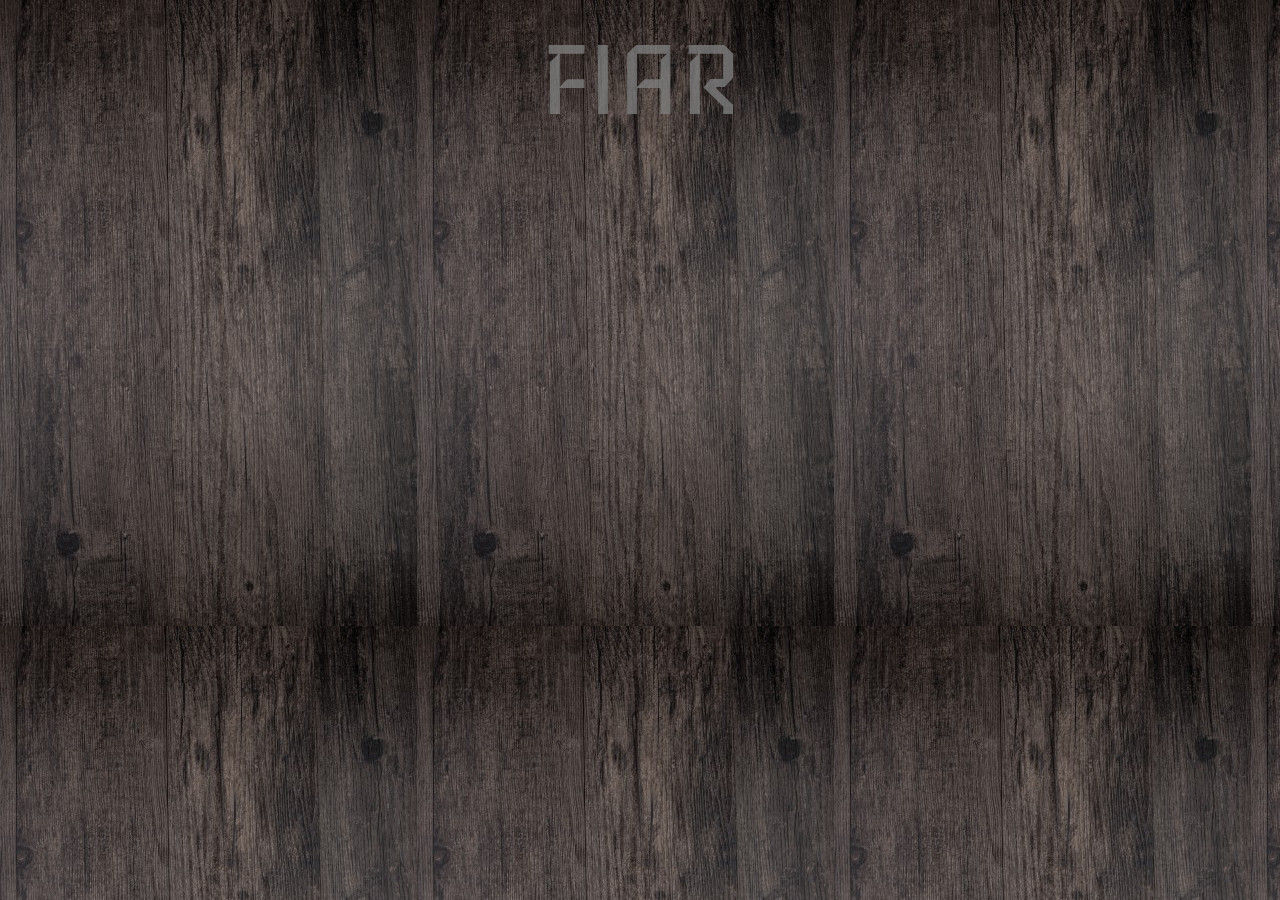
<file: platforms/browser/www/index.html>
<!DOCTYPE html>
<html>

<head>
    <meta charset="utf-8" />
    <meta name="format-detection" content="telephone=no" />
    <meta name="msapplication-tap-highlight" content="no" />
    <meta name="viewport" content="user-scalable=no, initial-scale=1, maximum-scale=1, minimum-scale=1, width=device-width" />
    <!-- This is a wide open CSP declaration. To lock this down for production, see below. -->
    <meta http-equiv="Content-Security-Policy" content="default-src * 'unsafe-inline'; style-src 'self' 'unsafe-inline'; media-src *" />
    <!-- Good default declaration:
    * gap: is required only on iOS (when using UIWebView) and is needed for JS->native communication
    * https://ssl.gstatic.com is required only on Android and is needed for TalkBack to function properly
    * Disables use of eval() and inline scripts in order to mitigate risk of XSS vulnerabilities. To change this:
        * Enable inline JS: add 'unsafe-inline' to default-src
        * Enable eval(): add 'unsafe-eval' to default-src
    * Create your own at http://cspisawesome.com
    -->
    <!-- <meta http-equiv="Content-Security-Policy" content="default-src 'self' data: gap: 'unsafe-inline' https://ssl.gstatic.com; style-src 'self' 'unsafe-inline'; media-src *" /> -->
    <link rel="stylesheet" type="text/css" href="css/dialog/demo.css" />
    <link rel="stylesheet" type="text/css" href="css/index.css" />
    <title>FIAR Menu</title>
    <script src="js/jquery-3.2.1.min.js"></script>
    <script type="text/javascript" src="js/index.js"></script>
</head>

<body>
  <div id="menu">
    <h1 id="gameTitle">FIAR</h1>
    <a type="button" href="play.html" id="play" class="menuButton"><button>Play</button></a>
    <a type="button" href="howto.html" id="howToPlay" class="menuButton"><button>How To Play</button></a>
    <a type="button" id="about" class="menuButton"><button>About</button></a>
  </div>
</body>

</html>
</file>
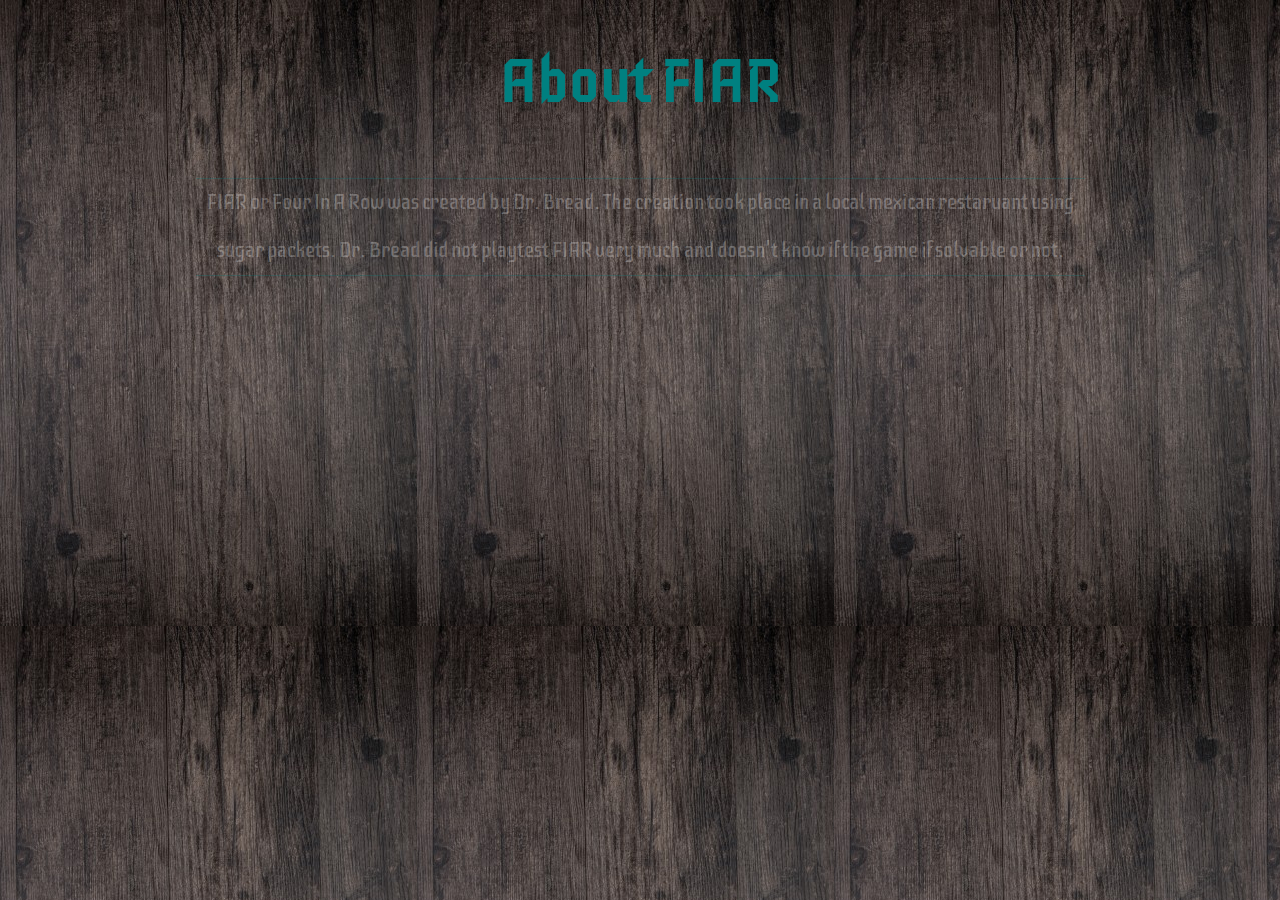
<file: www/about.html>
<!DOCTYPE html>
<html>

<head>
    <meta charset="utf-8" />
    <meta name="format-detection" content="telephone=no" />
    <meta name="msapplication-tap-highlight" content="no" />
    <meta name="viewport" content="user-scalable=no, initial-scale=1, maximum-scale=1, minimum-scale=1, width=device-width" />
    <!-- This is a wide open CSP declaration. To lock this down for production, see below. -->
    <meta http-equiv="Content-Security-Policy" content="default-src * 'unsafe-inline'; style-src 'self' 'unsafe-inline'; media-src *" />
    <!-- Good default declaration:
    * gap: is required only on iOS (when using UIWebView) and is needed for JS->native communication
    * https://ssl.gstatic.com is required only on Android and is needed for TalkBack to function properly
    * Disables use of eval() and inline scripts in order to mitigate risk of XSS vulnerabilities. To change this:
        * Enable inline JS: add 'unsafe-inline' to default-src
        * Enable eval(): add 'unsafe-eval' to default-src
    * Create your own at http://cspisawesome.com
    -->
    <!-- <meta http-equiv="Content-Security-Policy" content="default-src 'self' data: gap: 'unsafe-inline' https://ssl.gstatic.com; style-src 'self' 'unsafe-inline'; media-src *" /> -->
    <link rel="stylesheet" type="text/css" href="css/about.css" />
    <title>About FIAR</title>
    <script src="js/jquery-3.2.1.min.js"></script>
</head>

<body>
  <h1>
    About FIAR
  </h1>
  <ul class="firstFadeIn">
    <li>FIAR or Four In A Row was created by Dr. Bread.
      The creation took place in a local mexican restaruant using sugar packets.
      Dr. Bread did not playtest FIAR very much and doesn't know if the game if solvable or not.</li>
  </ul>
  <h2 class="secondFadeIn">
    FIAR pronunciation
  </h2>
  <ul class="thirdFadeIn">
    <li>Gnouw dis ees pawd wrasing</li>
  </ul>
  <h2 class="thirdFadeIn">
    Disclaimer
  </h2>
  <ul class="thirdFadeIn">
    <li>If you make your own game based off of FIAR, at least let me know about it and maybe give me like 2 dollars.</li>
  </ul>
  <a type="button" href="index.html" id="back" class="menuButton"><button>Back To Menu</button></a>
</body>

<script>
  $(function() {
    $('h1').fadeIn(500,function() {
      $('.firstFadeIn').fadeIn(500,function() {
        $('.secondFadeIn').fadeIn(500,function() {
          $('.thirdFadeIn').fadeIn(500,function() {
            $('#back').fadeIn(500);
          });
        });
      });
    });
  });
</script>

</html>
</file>
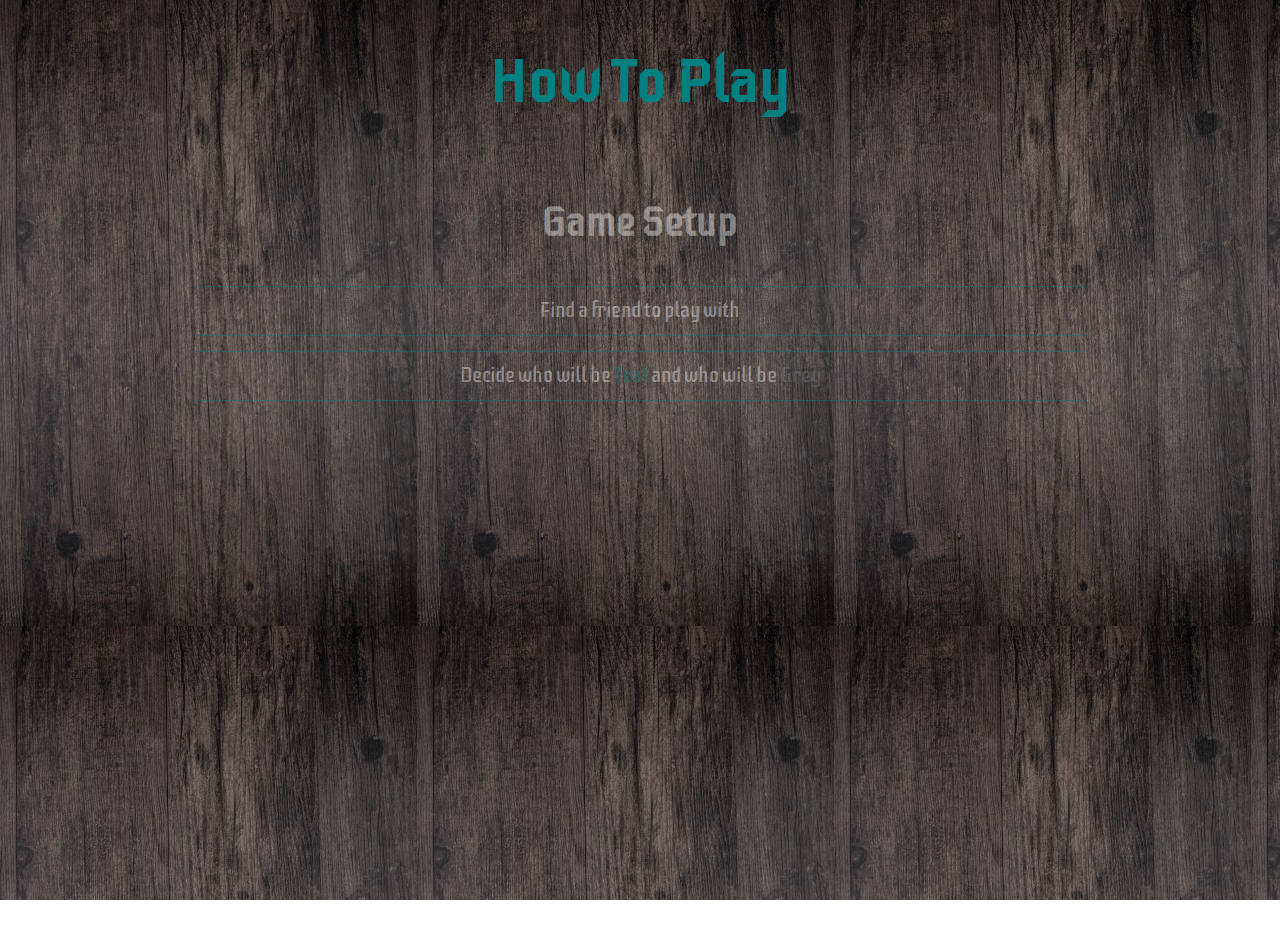
<file: www/howto.html>
<html>

  <head>
    <meta charset="utf-8" />
    <meta name="format-detection" content="telephone=no" />
    <meta name="msapplication-tap-highlight" content="no" />
    <meta name="viewport" content="user-scalable=no, initial-scale=1, maximum-scale=1, minimum-scale=1, width=device-width" />
    <!-- This is a wide open CSP declaration. To lock this down for production, see below. -->
    <meta http-equiv="Content-Security-Policy" content="default-src * 'unsafe-inline'; style-src 'self' 'unsafe-inline'; media-src *" />
    <!-- Good default declaration:
    * gap: is required only on iOS (when using UIWebView) and is needed for JS->native communication
    * https://ssl.gstatic.com is required only on Android and is needed for TalkBack to function properly
    * Disables use of eval() and inline scripts in order to mitigate risk of XSS vulnerabilities. To change this:
        * Enable inline JS: add 'unsafe-inline' to default-src
        * Enable eval(): add 'unsafe-eval' to default-src
    * Create your own at http://cspisawesome.com
    -->
    <!-- <meta http-equiv="Content-Security-Policy" content="default-src 'self' data: gap: 'unsafe-inline' https://ssl.gstatic.com; style-src 'self' 'unsafe-inline'; media-src *" /> -->
    <link rel="stylesheet" type="text/css" href="css/howto.css" />
    <script src="js/jquery-3.2.1.min.js"></script>
</head>
  <body>
    <h1>
      How To Play
    </h1>

    <h2 class="firstFadeIn">Game Setup</h2>
    <ul class="firstFadeIn">
      <li><span style="padding:2px">Find a friend to play with</span></li>
      <li>Decide who will be
        <span style="color:teal">Teal</span> and who will be
        <span style="color:grey">Grey</span>
      </li>
    </ul>

    <h2 class="secondFadeIn">Game Objective</h2>
    <ul class="secondFadeIn">
      <li>You win if you line up four of your tiles in a row either vertially, horizontally, or diagonally</li>
      <li>Four in a row verticallly:</li>
      <img src="img/VerticalWin.jpg" style="width:250px;height:250px;">
      <li>Four in a row horizontally</li>
      <img src="img/HorizontalWin.jpg" style="width:250px;height:250px;">
      <li>Four in a row diagonally</li>
      <img src="img/DiagonalWin.jpg" style="width:250px;height:250px;">
    </ul>

    <h2 class="thirdFadeIn">Turn Order</h2>
    <ul class="thirdFadeIn">
      <li><span style="color:teal">Teal</span> has the first move</li>
      <li>On your turn, you can slide any one tile into an empy space, even your friend's tiles</li>
      <li>You can slide a tile only a distance of one space</li>
      <li>Once you let go of your tile, pass the phone to your friend for their turn</li>
      <li>You cannot move a tile that was last moved by your friend</li>
      <li>The white dotted line arround a tile means that tile was last moved</li>
    </ul>

    <a type="button" href="index.html" id="back" class="menuButton"><button>Back To Menu</button></a>
  </body>

  <script>
    $(function() {
      $('h1').fadeIn(500,function() {
        $('.firstFadeIn').fadeIn(500,function() {
          $('.secondFadeIn').fadeIn(500,function() {
            $('.thirdFadeIn').fadeIn(500,function() {
              $('#back').fadeIn(500);
            });
          });
        });
      });
    });
  </script>
</html>
</file>
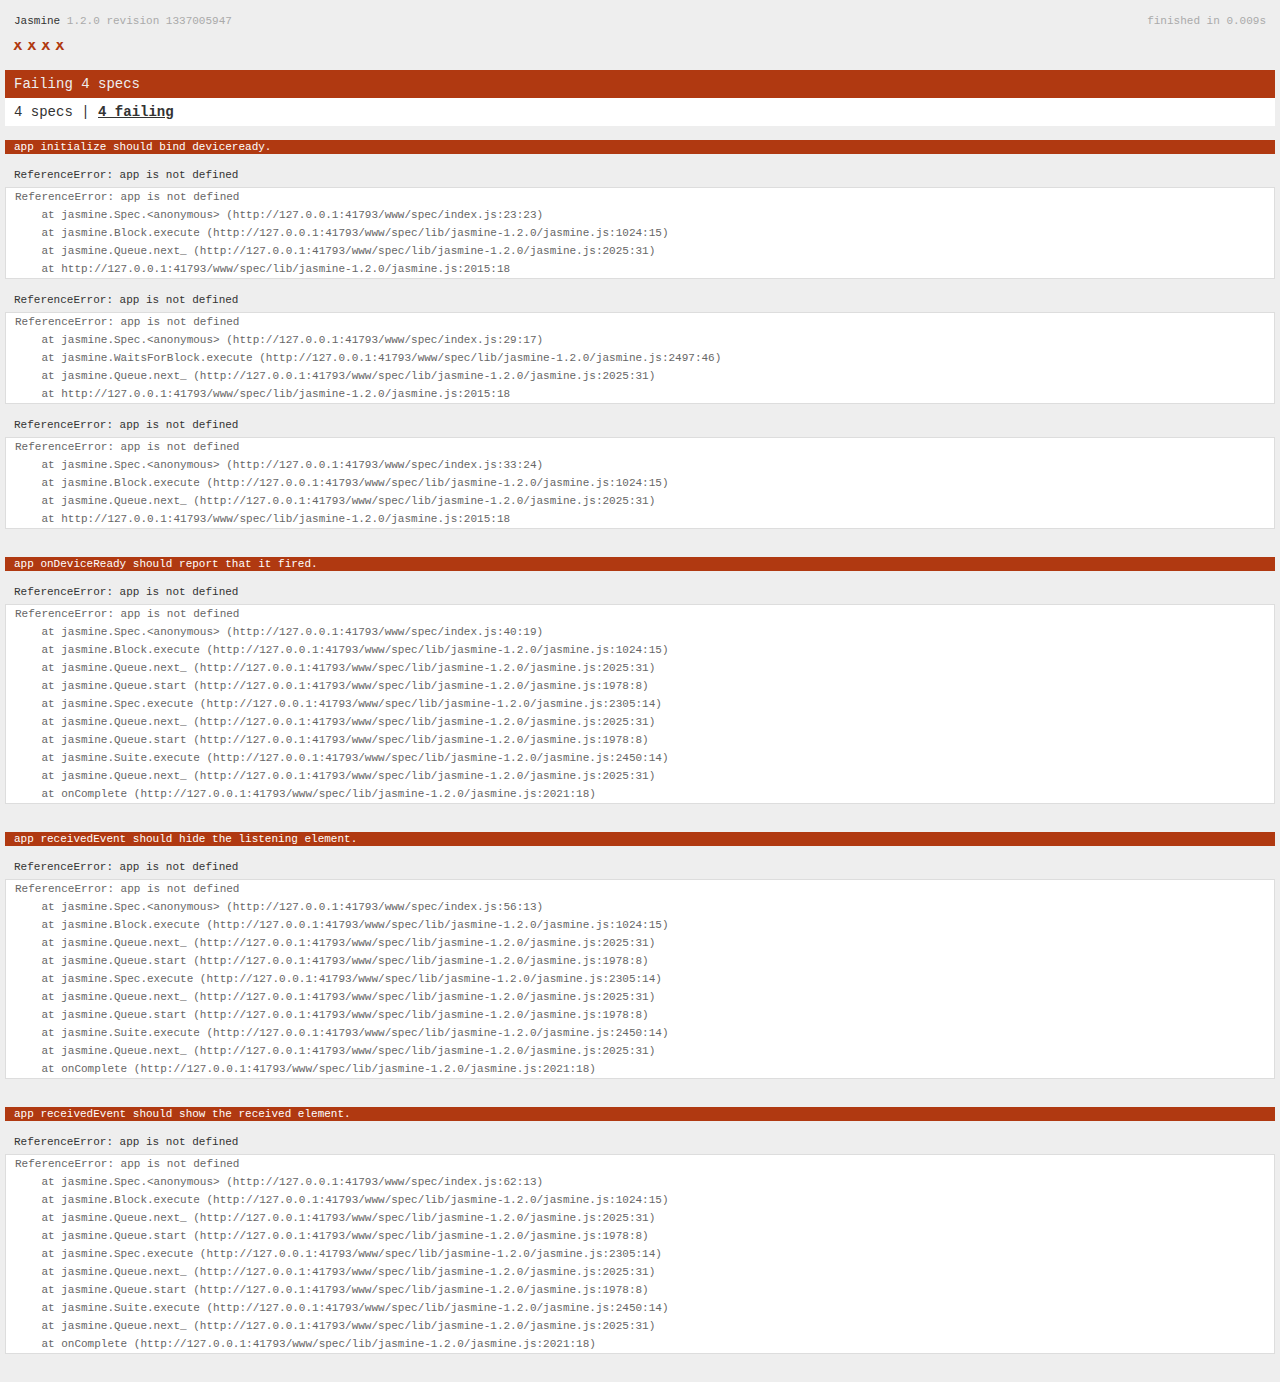
<file: www/spec.html>
<!DOCTYPE html>
<!--
    Licensed to the Apache Software Foundation (ASF) under one
    or more contributor license agreements.  See the NOTICE file
    distributed with this work for additional information
    regarding copyright ownership.  The ASF licenses this file
    to you under the Apache License, Version 2.0 (the
    "License"); you may not use this file except in compliance
    with the License.  You may obtain a copy of the License at

    http://www.apache.org/licenses/LICENSE-2.0

    Unless required by applicable law or agreed to in writing,
    software distributed under the License is distributed on an
    "AS IS" BASIS, WITHOUT WARRANTIES OR CONDITIONS OF ANY
     KIND, either express or implied.  See the License for the
    specific language governing permissions and limitations
    under the License.
-->
<html>
    <head>
        <title>Jasmine Spec Runner</title>

        <!-- jasmine source -->
        <link rel="shortcut icon" type="image/png" href="spec/lib/jasmine-1.2.0/jasmine_favicon.png">
        <link rel="stylesheet" type="text/css" href="spec/lib/jasmine-1.2.0/jasmine.css">
        <script type="text/javascript" src="spec/lib/jasmine-1.2.0/jasmine.js"></script>
        <script type="text/javascript" src="spec/lib/jasmine-1.2.0/jasmine-html.js"></script>

        <!-- include source files here... -->
        <script type="text/javascript" src="js/index.js"></script>

        <!-- include spec files here... -->
        <script type="text/javascript" src="spec/helper.js"></script>
        <script type="text/javascript" src="spec/index.js"></script>

        <script type="text/javascript">
            (function() {
                var jasmineEnv = jasmine.getEnv();
                jasmineEnv.updateInterval = 1000;

                var htmlReporter = new jasmine.HtmlReporter();

                jasmineEnv.addReporter(htmlReporter);

                jasmineEnv.specFilter = function(spec) {
                    return htmlReporter.specFilter(spec);
                };

                var currentWindowOnload = window.onload;

                window.onload = function() {
                    if (currentWindowOnload) {
                        currentWindowOnload();
                    }
                    execJasmine();
                };

                function execJasmine() {
                    jasmineEnv.execute();
                }
            })();
        </script>
    </head>
    <body>
        <div id="stage" style="display:none;"></div>
    </body>
</html>
</file>
<file: platforms/browser/www/css/dialog/demo.css>
@font-face {
    font-family: appFont;
    src: url(fonts/Iceberg-Regular.ttf);
}

*, *:after, *:before { -webkit-box-sizing: border-box; box-sizing: border-box; }
.clearfix:before, .clearfix:after { content: ''; display: table; }
.clearfix:after { clear: both; }

body {
	background: #cae4b6;
	color: black;
	font-weight: 400;
	font-size: 1em;
	font-family: appFont;
}

a, button {
	color: #74716D;
	text-decoration: none;
	outline: none;
}

a:hover, a:focus {
	color: #c94e50;
	outline: none;
}

button {
	padding: 1em 1em;
	outline: none;
	font-weight: 600;
	border: none;
	color: teal;
	background: black;
}

.content {
	max-width: 1000px;
	padding: 0 1em;
	margin: 0 auto;
	text-align: center;
	-webkit-touch-callout: none;
	-webkit-user-select: none;
	-khtml-user-select: none;
	-moz-user-select: none;
	-ms-user-select: none;
	user-select: none;
}

.button-wrap {
	font-size: 1.25em;
  margin-left: 7%;
}

button.trigger {
	background: black;
	color: #fff;
	border: none;
}

.menu {
	display: -webkit-flex;
	display: flex;
	-webkit-flex-wrap: wrap;
	flex-wrap: wrap;
}

.menu:before, .menu:after { content: ''; display: table; }
.menu:after { clear: both; }

.menu > div {
	flex: auto;
	text-align: left;
	margin: 0.25em;
	padding: 2em 3em;
	background: rgba(255,255,255,0.2);
}

.menu h2 {
	margin: 0 0 0.25em;
	padding: 0 0 0.25em;
	letter-spacing: 1px;
	text-transform: uppercase;
	font-size: 72.25%;
	color: #9BA890;
}

.menu ul {
	padding: 0;
	margin: 0;
	list-style: none;
}

.menu ul:not(:last-of-type) {
	padding-bottom: 2em;
}

.menu ul li a {
	display: block;
	font-weight: bold;
	padding: 0.25em 0;
	font-size: 145%;
}

.menu ul li a.current-demo {
	color: #fff;
}

/* Header */
.codrops-header {
	padding: 2.75em 0 3em;
	letter-spacing: -1px;
}

.codrops-header h1 {
	font-size: 3.65em;
	line-height: 1;
	margin: 0;
}

.codrops-header h1 span {
	display: block;
	width: 15em;
	font-size: 21%;
	padding: 1em 0;
	margin: 0 auto;
	text-transform: uppercase;
	letter-spacing: 2px;
	position: relative;
}

.codrops-header h1 span::before,
.codrops-header h1 span::after {
	content: '';
	position: absolute;
	width: 25%;
	height: 2px;
	top: 50%;
	margin-top: -1px;
	background: #c94e50;
}

.codrops-header h1 span::before {
	right: 100%;
}

.codrops-header h1 span::after {
	left: 100%;
}

/* To Navigation Style */
.codrops-links {
	text-transform: uppercase;
	font-size: 1.25em;
	font-weight: 200;
}

.codrops-links a {
	display: inline-block;
	padding: 0.5em 0;
	margin: 0.5em;
	text-decoration: none;
	letter-spacing: 1px;
}

.codrops-icon span {
	display: none;
}

.codrops-icon:before {
	margin: 0 4px;
	text-transform: none;
	font-weight: normal;
	font-style: normal;
	font-variant: normal;
	font-family: 'codropsicons';
	line-height: 1;
	speak: none;
	-webkit-font-smoothing: antialiased;
}

.codrops-icon-drop:before {
	content: "\e001";
}

.codrops-icon-prev:before {
	content: "\e004";
}

/* Related demos */
.related {
	margin-top: 8em;
	clear: both;
	padding: 1em 0 20em;
	font-weight: bold;
}

.related > a {
	display: inline-block;
}
</file>
<file: www/css/about.css>
@font-face {
    font-family: appFont;
    src: url(fonts/Iceberg-Regular.ttf);
}

ul {
  display: none;
  list-style-type: none;
  padding: 5px;
}

li {
  border-top: 1px solid teal;
  border-bottom: 1px solid teal;
  line-height: 48px;
  margin-top: 15px;
  margin-left: 15%;
  margin-right: 15%;
}

body {
  background-image:url(../img/wooden-texture-background.jpg);
  background-attachment: fixed;
  height: 100%;
  width: 100%;
  margin: 0;
  text-align: center;
  font-size: 20px;
  font-family: appFont;
  color: white;
}

h1 {
  display: none;
  color: teal;
  font-size: 3em;
  margin-top: 45px;
}

h2{
  display: none;
  text-align:center;
  position:relative;
  margin: auto;
  font-size: 2em;
  margin-top: 80px;
}

button {
  height: 50px;
  width: 50%;
  border-radius: 10px;
  font-size: 1.25em;
  font-family: appFont;
  margin-bottom: 25px;
  outline: none;
  border: none;
  color: teal;
  background: black;
}

#back {
  display: none;
}
</file>
<file: www/css/howto.css>
@font-face {
    font-family: appFont;
    src: url(fonts/Iceberg-Regular.ttf);
}

ul {
  display: none;
  list-style-type: none;
  padding: 5px;
}

li {
  border-top: 1px solid teal;
  border-bottom: 1px solid teal;
  line-height: 48px;
  margin-top: 15px;
  margin-left: 15%;
  margin-right: 15%;
}

body {
  background-image:url(../img/wooden-texture-background.jpg);
  background-attachment: fixed;
  height: 100%;
  width: 100%;
  margin: 0;
  text-align: center;
  font-size: 20px;
  font-family: appFont;
  color: white;
}

h1 {
  display: none;
  color: teal;
  font-size: 3em;
  margin-top: 45px;
}

h2{
  display: none;
  text-align:center;
  position:relative;
  margin: auto;
  font-size: 2em;
  margin-top: 80px;
}

button {
  height: 50px;
  width: 50%;
  border-radius: 10px;
  font-size: 1.25em;
  font-family: appFont;
  margin-bottom: 25px;
  outline: none;
  border: none;
  color: teal;
  background: black;
}

#back {
  display: none;
}
</file>
<file: www/spec/lib/jasmine-1.2.0/jasmine.css>
body { background-color: #eeeeee; padding: 0; margin: 5px; overflow-y: scroll; }

#HTMLReporter { font-size: 11px; font-family: Monaco, "Lucida Console", monospace; line-height: 14px; color: #333333; }
#HTMLReporter a { text-decoration: none; }
#HTMLReporter a:hover { text-decoration: underline; }
#HTMLReporter p, #HTMLReporter h1, #HTMLReporter h2, #HTMLReporter h3, #HTMLReporter h4, #HTMLReporter h5, #HTMLReporter h6 { margin: 0; line-height: 14px; }
#HTMLReporter .banner, #HTMLReporter .symbolSummary, #HTMLReporter .summary, #HTMLReporter .resultMessage, #HTMLReporter .specDetail .description, #HTMLReporter .alert .bar, #HTMLReporter .stackTrace { padding-left: 9px; padding-right: 9px; }
#HTMLReporter #jasmine_content { position: fixed; right: 100%; }
#HTMLReporter .version { color: #aaaaaa; }
#HTMLReporter .banner { margin-top: 14px; }
#HTMLReporter .duration { color: #aaaaaa; float: right; }
#HTMLReporter .symbolSummary { overflow: hidden; *zoom: 1; margin: 14px 0; }
#HTMLReporter .symbolSummary li { display: block; float: left; height: 7px; width: 14px; margin-bottom: 7px; font-size: 16px; }
#HTMLReporter .symbolSummary li.passed { font-size: 14px; }
#HTMLReporter .symbolSummary li.passed:before { color: #5e7d00; content: "\02022"; }
#HTMLReporter .symbolSummary li.failed { line-height: 9px; }
#HTMLReporter .symbolSummary li.failed:before { color: #b03911; content: "x"; font-weight: bold; margin-left: -1px; }
#HTMLReporter .symbolSummary li.skipped { font-size: 14px; }
#HTMLReporter .symbolSummary li.skipped:before { color: #bababa; content: "\02022"; }
#HTMLReporter .symbolSummary li.pending { line-height: 11px; }
#HTMLReporter .symbolSummary li.pending:before { color: #aaaaaa; content: "-"; }
#HTMLReporter .bar { line-height: 28px; font-size: 14px; display: block; color: #eee; }
#HTMLReporter .runningAlert { background-color: #666666; }
#HTMLReporter .skippedAlert { background-color: #aaaaaa; }
#HTMLReporter .skippedAlert:first-child { background-color: #333333; }
#HTMLReporter .skippedAlert:hover { text-decoration: none; color: white; text-decoration: underline; }
#HTMLReporter .passingAlert { background-color: #a6b779; }
#HTMLReporter .passingAlert:first-child { background-color: #5e7d00; }
#HTMLReporter .failingAlert { background-color: #cf867e; }
#HTMLReporter .failingAlert:first-child { background-color: #b03911; }
#HTMLReporter .results { margin-top: 14px; }
#HTMLReporter #details { display: none; }
#HTMLReporter .resultsMenu, #HTMLReporter .resultsMenu a { background-color: #fff; color: #333333; }
#HTMLReporter.showDetails .summaryMenuItem { font-weight: normal; text-decoration: inherit; }
#HTMLReporter.showDetails .summaryMenuItem:hover { text-decoration: underline; }
#HTMLReporter.showDetails .detailsMenuItem { font-weight: bold; text-decoration: underline; }
#HTMLReporter.showDetails .summary { display: none; }
#HTMLReporter.showDetails #details { display: block; }
#HTMLReporter .summaryMenuItem { font-weight: bold; text-decoration: underline; }
#HTMLReporter .summary { margin-top: 14px; }
#HTMLReporter .summary .suite .suite, #HTMLReporter .summary .specSummary { margin-left: 14px; }
#HTMLReporter .summary .specSummary.passed a { color: #5e7d00; }
#HTMLReporter .summary .specSummary.failed a { color: #b03911; }
#HTMLReporter .description + .suite { margin-top: 0; }
#HTMLReporter .suite { margin-top: 14px; }
#HTMLReporter .suite a { color: #333333; }
#HTMLReporter #details .specDetail { margin-bottom: 28px; }
#HTMLReporter #details .specDetail .description { display: block; color: white; background-color: #b03911; }
#HTMLReporter .resultMessage { padding-top: 14px; color: #333333; }
#HTMLReporter .resultMessage span.result { display: block; }
#HTMLReporter .stackTrace { margin: 5px 0 0 0; max-height: 224px; overflow: auto; line-height: 18px; color: #666666; border: 1px solid #ddd; background: white; white-space: pre; }

#TrivialReporter { padding: 8px 13px; position: absolute; top: 0; bottom: 0; left: 0; right: 0; overflow-y: scroll; background-color: white; font-family: "Helvetica Neue Light", "Lucida Grande", "Calibri", "Arial", sans-serif; /*.resultMessage {*/ /*white-space: pre;*/ /*}*/ }
#TrivialReporter a:visited, #TrivialReporter a { color: #303; }
#TrivialReporter a:hover, #TrivialReporter a:active { color: blue; }
#TrivialReporter .run_spec { float: right; padding-right: 5px; font-size: .8em; text-decoration: none; }
#TrivialReporter .banner { color: #303; background-color: #fef; padding: 5px; }
#TrivialReporter .logo { float: left; font-size: 1.1em; padding-left: 5px; }
#TrivialReporter .logo .version { font-size: .6em; padding-left: 1em; }
#TrivialReporter .runner.running { background-color: yellow; }
#TrivialReporter .options { text-align: right; font-size: .8em; }
#TrivialReporter .suite { border: 1px outset gray; margin: 5px 0; padding-left: 1em; }
#TrivialReporter .suite .suite { margin: 5px; }
#TrivialReporter .suite.passed { background-color: #dfd; }
#TrivialReporter .suite.failed { background-color: #fdd; }
#TrivialReporter .spec { margin: 5px; padding-left: 1em; clear: both; }
#TrivialReporter .spec.failed, #TrivialReporter .spec.passed, #TrivialReporter .spec.skipped { padding-bottom: 5px; border: 1px solid gray; }
#TrivialReporter .spec.failed { background-color: #fbb; border-color: red; }
#TrivialReporter .spec.passed { background-color: #bfb; border-color: green; }
#TrivialReporter .spec.skipped { background-color: #bbb; }
#TrivialReporter .messages { border-left: 1px dashed gray; padding-left: 1em; padding-right: 1em; }
#TrivialReporter .passed { background-color: #cfc; display: none; }
#TrivialReporter .failed { background-color: #fbb; }
#TrivialReporter .skipped { color: #777; background-color: #eee; display: none; }
#TrivialReporter .resultMessage span.result { display: block; line-height: 2em; color: black; }
#TrivialReporter .resultMessage .mismatch { color: black; }
#TrivialReporter .stackTrace { white-space: pre; font-size: .8em; margin-left: 10px; max-height: 5em; overflow: auto; border: 1px inset red; padding: 1em; background: #eef; }
#TrivialReporter .finished-at { padding-left: 1em; font-size: .6em; }
#TrivialReporter.show-passed .passed, #TrivialReporter.show-skipped .skipped { display: block; }
#TrivialReporter #jasmine_content { position: fixed; right: 100%; }
#TrivialReporter .runner { border: 1px solid gray; display: block; margin: 5px 0; padding: 2px 0 2px 10px; }
</file>
<file: platforms/browser/www/css/index.css>
/*
 * Licensed to the Apache Software Foundation (ASF) under one
 * or more contributor license agreements.  See the NOTICE file
 * distributed with this work for additional information
 * regarding copyright ownership.  The ASF licenses this file
 * to you under the Apache License, Version 2.0 (the
 * "License"); you may not use this file except in compliance
 * with the License.  You may obtain a copy of the License at
 *
 * http://www.apache.org/licenses/LICENSE-2.0
 *
 * Unless required by applicable law or agreed to in writing,
 * software distributed under the License is distributed on an
 * "AS IS" BASIS, WITHOUT WARRANTIES OR CONDITIONS OF ANY
 * KIND, either express or implied.  See the License for the
 * specific language governing permissions and limitations
 * under the License.
 */

@font-face {
    font-family: appFont;
    src: url(fonts/Iceberg-Regular.ttf);
}

html {
  height: 95%;
}

body {
  background-image:url(../img/wooden-texture-background.jpg);
  height: 100%;
  width: 100%;
  margin: 0;
  text-align: center;
  font-size: 20px;
}

/* Landscape layout (with min-width) */
@media screen and (min-aspect-ratio: 1/1) and (min-width:400px) {
    .app {
        background-position:left center;
        padding:75px 0px 75px 170px;  /* padding-top + padding-bottom + text area = image height */
        margin:-90px 0px 0px -198px;  /* offset vertical: half of image height */
                                      /* offset horizontal: half of image width and text area width */
    }
}

a {display:none;}

h1 {
    display:none;
    color: grey;
    font-family: appFont;
    font-size:5em;
    font-weight:normal;
    margin:0px;
    margin-top: 20px;
    overflow:visible;
    padding:0px;
    text-align:center;
}

h2 {
    display:none;
    color: grey;
    font-family: appFont;
    font-size:3em;
    font-weight:normal;
    margin:0px;
    margin-top: 20px;
    overflow:visible;
    padding:0px;
    text-align:center;
}

button {
  height: 15%;
  width: 50%;
  margin-top: 15%;
  border-radius: 10px;
  font-size: 1.25em;
  font-family: appFont;
}

#menu {
  height: 100%;
  width: 100%;
}
</file>
